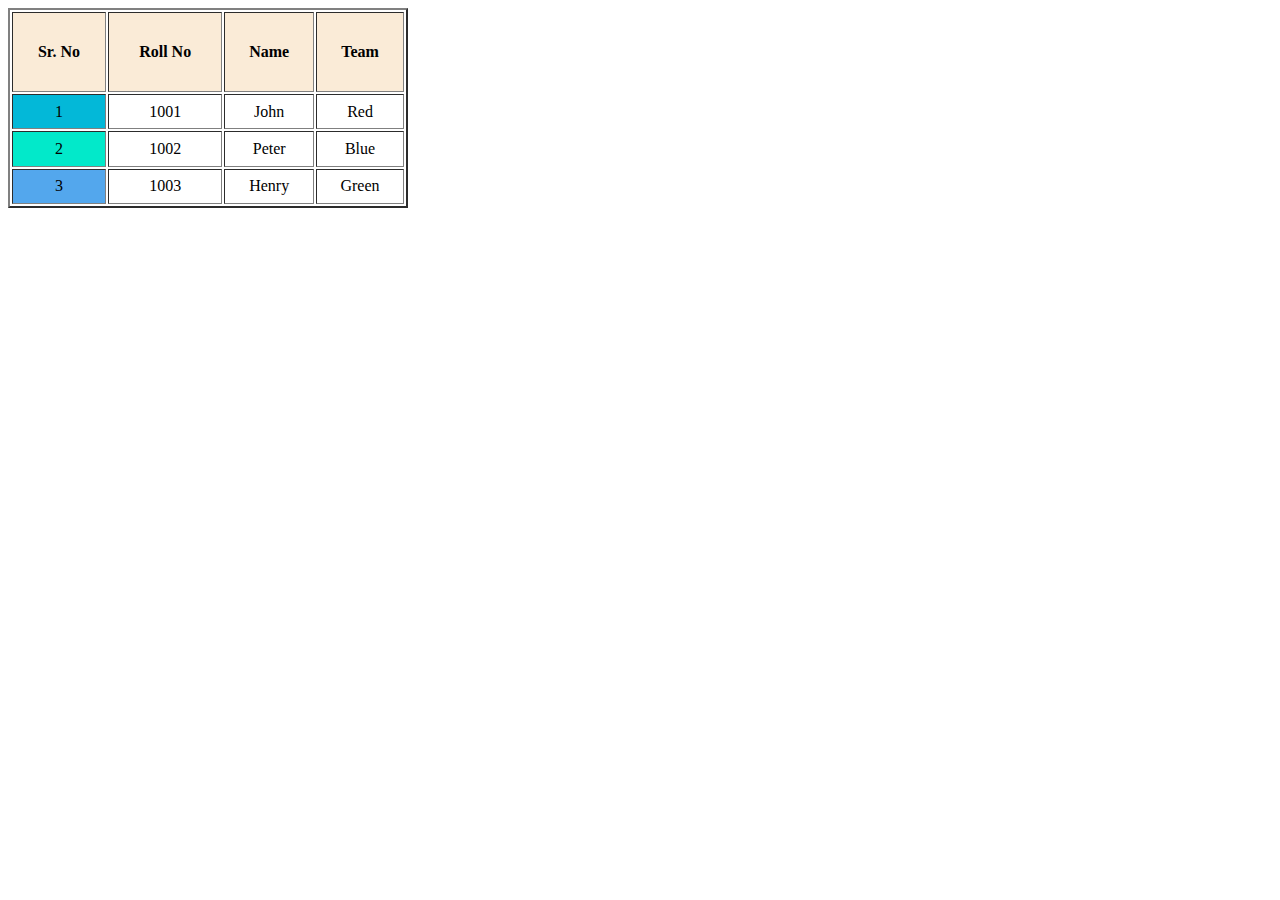
<file: exercicios-ios.html>
<!DOCTYPE html>
<html lang=''pt-br''> 
    <head> 
        <meta charset="UTF-8"> 
        <title> Document </title>
    </head>
    <body>
        <!--Iniciando Table-->
        <table border="2px solid" style="width: 400px; height:200px; text-align: center;" > 
            <thead style="height: 80px; background-color: antiquewhite;"> 
                <tr> 
                    <th>Sr. No</th>
                    <th>Roll No</th>
                    <th>Name</th>
                    <th>Team</th>
                </tr>
           </thead>

            <tbody>
                <tr>
                    <td style="background-color: rgb(3, 184, 216);" >1</td>                 
                    <td>1001</td> 
                    <td>John</td>
                    <td>Red </td>
                </tr> 
                <tr>
                   <td style="background-color: rgb(2, 233, 202);"> 2</td>
                   <td>1002</td>
                   <td>Peter</td>
                   <td>Blue</td> 
                </tr>
                <tr> 
                    <td style="background-color: rgba(18, 134, 230, 0.726);">3</td>
                    <td>1003</td>
                    <td>Henry</td>
                    <td>Green</td> 

                </tr>        
            
                </tbody>
            </table>
        </body>
    </html>
</file>
